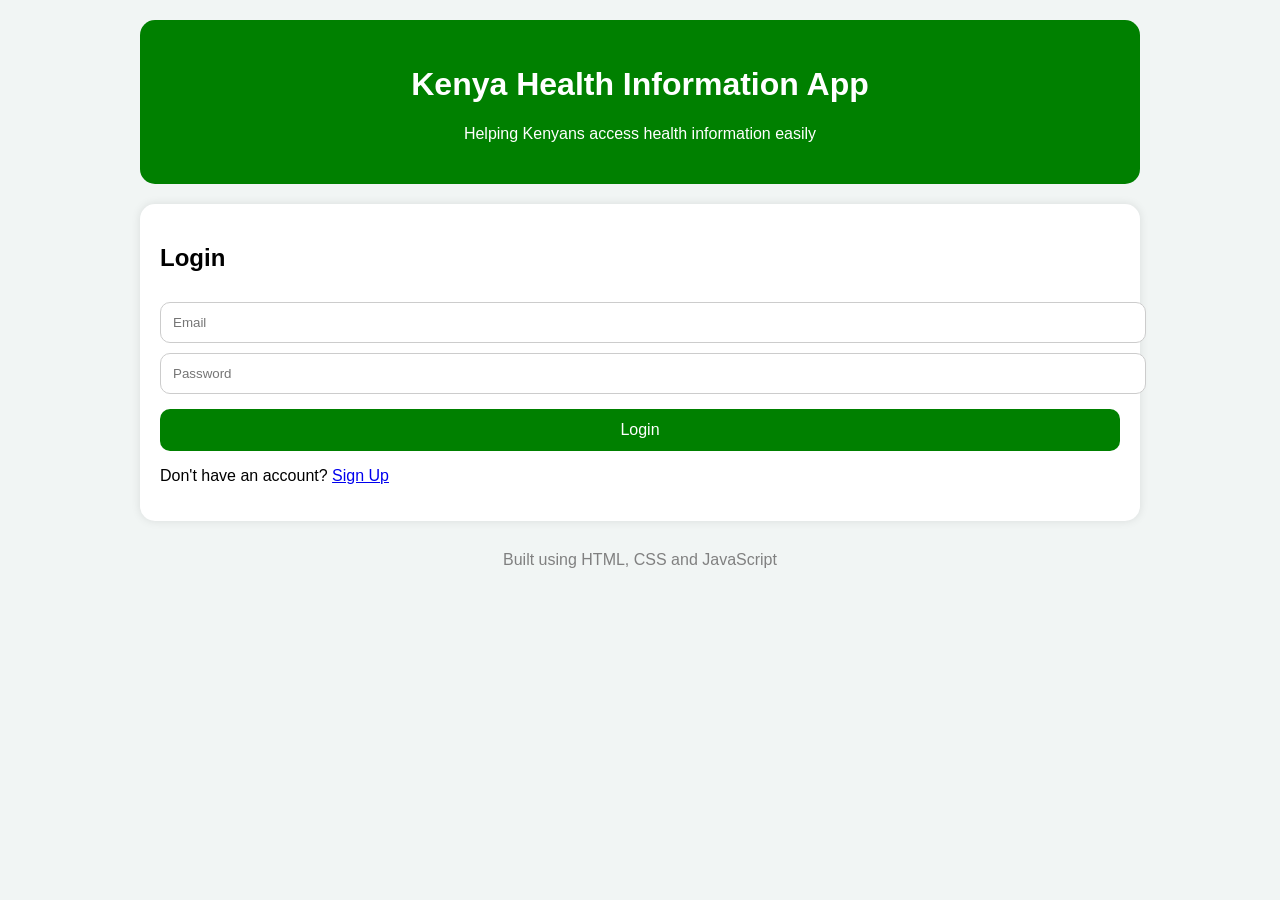
<file: HealthInfoApp/Health.html>
<!-- SAVE THIS AS index.html -->

<!DOCTYPE html>
<html lang="en">
<head>
  <meta charset="UTF-8">
  <meta name="viewport" content="width=device-width, initial-scale=1.0">
  <title>Kenya Health Information App</title>

  <style>
    body {
      font-family: Arial, sans-serif;
      background: #f1f5f4;
      margin: 0;
      padding: 0;
    }

    .container {
      width: 90%;
      max-width: 1000px;
      margin: auto;
      padding: 20px;
    }

    .header {
      background: green;
      color: white;
      padding: 25px;
      border-radius: 15px;
      text-align: center;
      margin-bottom: 20px;
    }

    .login-box {
      background: white;
      padding: 20px;
      border-radius: 15px;
      margin-bottom: 20px;
      box-shadow: 0 0 10px rgba(0,0,0,0.1);
    }

    input {
      width: 100%;
      padding: 12px;
      margin-top: 10px;
      border-radius: 10px;
      border: 1px solid #ccc;
    }

    button {
      width: 100%;
      padding: 12px;
      margin-top: 15px;
      background: green;
      color: white;
      border: none;
      border-radius: 10px;
      cursor: pointer;
      font-size: 16px;
    }

    button:hover {
      background: darkgreen;
    }

    .health-card {
      background: white;
      padding: 20px;
      border-radius: 15px;
      margin-top: 20px;
      box-shadow: 0 0 10px rgba(0,0,0,0.1);
    }

    .health-card h2 {
      color: green;
    }

    .hidden {
      display: none;
    }

    .contacts {
      background: white;
      padding: 20px;
      border-radius: 15px;
      margin-top: 20px;
    }

    .footer {
      text-align: center;
      margin-top: 30px;
      color: gray;
    }
  </style>
</head>

<body>

<div class="container">

  <div class="header">
    <h1>Kenya Health Information App</h1>
    <p>Helping Kenyans access health information easily</p>
  </div>

  <!-- LOGIN/SIGNUP -->
  <div class="login-box" id="authBox">

    <h2 id="formTitle">Login</h2>

    <input type="text" id="name" placeholder="Full Name" class="hidden">

    <input type="email" id="email" placeholder="Email">

    <input type="password" id="password" placeholder="Password">

    <button onclick="submitForm()" id="submitBtn">
      Login
    </button>

    <p id="toggleText">
      Don't have an account?
      <a href="#" onclick="toggleForm()">Sign Up</a>
    </p>

  </div>

  <!-- HEALTH CONTENT -->
  <div id="healthSection" class="hidden">

    <div class="health-card">
      <h2>Malaria</h2>
      <p><strong>Symptoms:</strong> Fever, headache, chills</p>
      <p><strong>Prevention:</strong> Sleep under mosquito nets</p>
      <p><strong>Emergency:</strong> Visit nearest hospital immediately</p>
    </div>

    <div class="health-card">
      <h2>Typhoid</h2>
      <p><strong>Symptoms:</strong> Fever, stomach pain</p>
      <p><strong>Prevention:</strong> Drink clean water</p>
      <p><strong>Emergency:</strong> Seek medical attention quickly</p>
    </div>

    <div class="health-card">
      <h2>Cholera</h2>
      <p><strong>Symptoms:</strong> Severe diarrhea, dehydration</p>
      <p><strong>Prevention:</strong> Proper sanitation and clean water</p>
      <p><strong>Emergency:</strong> Go to hospital immediately</p>
    </div>

    <div class="contacts">
      <h2>Emergency Contacts</h2>
      <p>🚑 Ambulance: 999</p>
      <p>🚓 Police: 112</p>
      <p>🏥 Health Hotline: 719</p>
    </div>

  </div>

  <div class="footer">
    <p>Built using HTML, CSS and JavaScript</p>
  </div>

</div>

<script>

let isSignup = false;

function toggleForm() {

  isSignup = !isSignup;

  const formTitle = document.getElementById("formTitle");
  const submitBtn = document.getElementById("submitBtn");
  const toggleText = document.getElementById("toggleText");
  const nameField = document.getElementById("name");

  if (isSignup) {
    formTitle.innerHTML = "Sign Up";
    submitBtn.innerHTML = "Create Account";
    nameField.classList.remove("hidden");

    toggleText.innerHTML =
      'Already have an account? <a href="#" onclick="toggleForm()">Login</a>';

  } else {

    formTitle.innerHTML = "Login";
    submitBtn.innerHTML = "Login";
    nameField.classList.add("hidden");

    toggleText.innerHTML =
      'Don\\'t have an account? <a href="#" onclick="toggleForm()">Sign Up</a>';
  }
}

function submitForm() {

  const email = document.getElementById("email").value;
  const password = document.getElementById("password").value;

  if (email === "" || password === "") {
    alert("Please fill all fields");
    return;
  }

  alert("Welcome to Kenya Health App!");

  document.getElementById("authBox").classList.add("hidden");

  document.getElementById("healthSection").classList.remove("hidden");
}

</script>

</body>
</html>
</file>
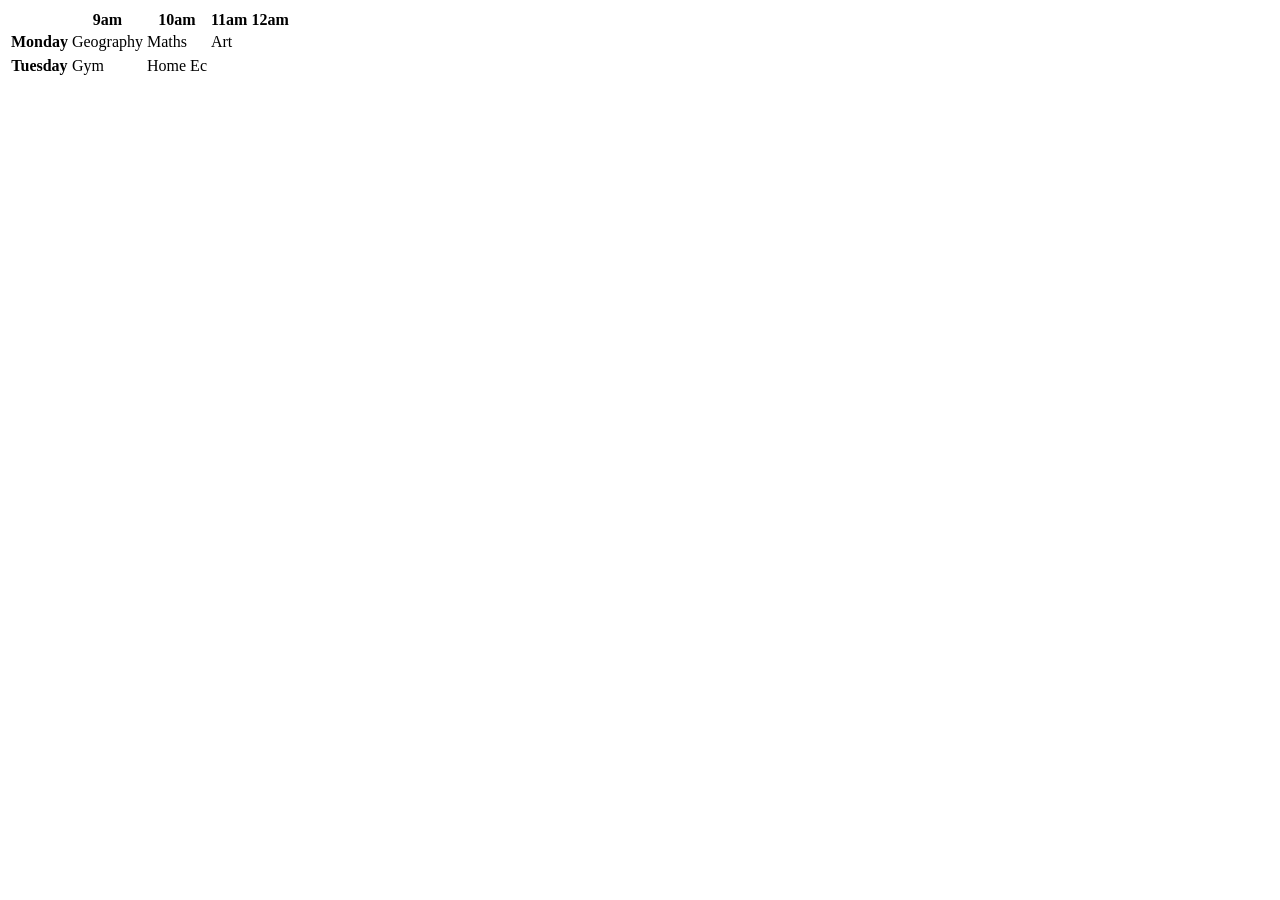
<file: HTML tables/table.html>
<!DOCTYPE html>
<html lang="en">
<head>
  <meta charset="UTF-8">
  <meta name="viewport" content="width=device-width, initial-scale=1.0">
  <title>Tables</title>
</head>
<body>
  <table>
    <tr>
      <th></th>
      <th>9am</th>
      <th>10am</th>
      <th>11am</th>
      <th>12am</th>
    </tr>
    <tr>
      <th>Monday</th>
      <td colspan-"2">Geography</td>
      <td>Maths</td>
      <td>Art</td>
      <tr></tr>
      <th>Tuesday</th>
      <td colspan-"3">Gym</td>
      <td>Home Ec</td>
    </tr>
  </table>
  
</body>
</html>
</file>
